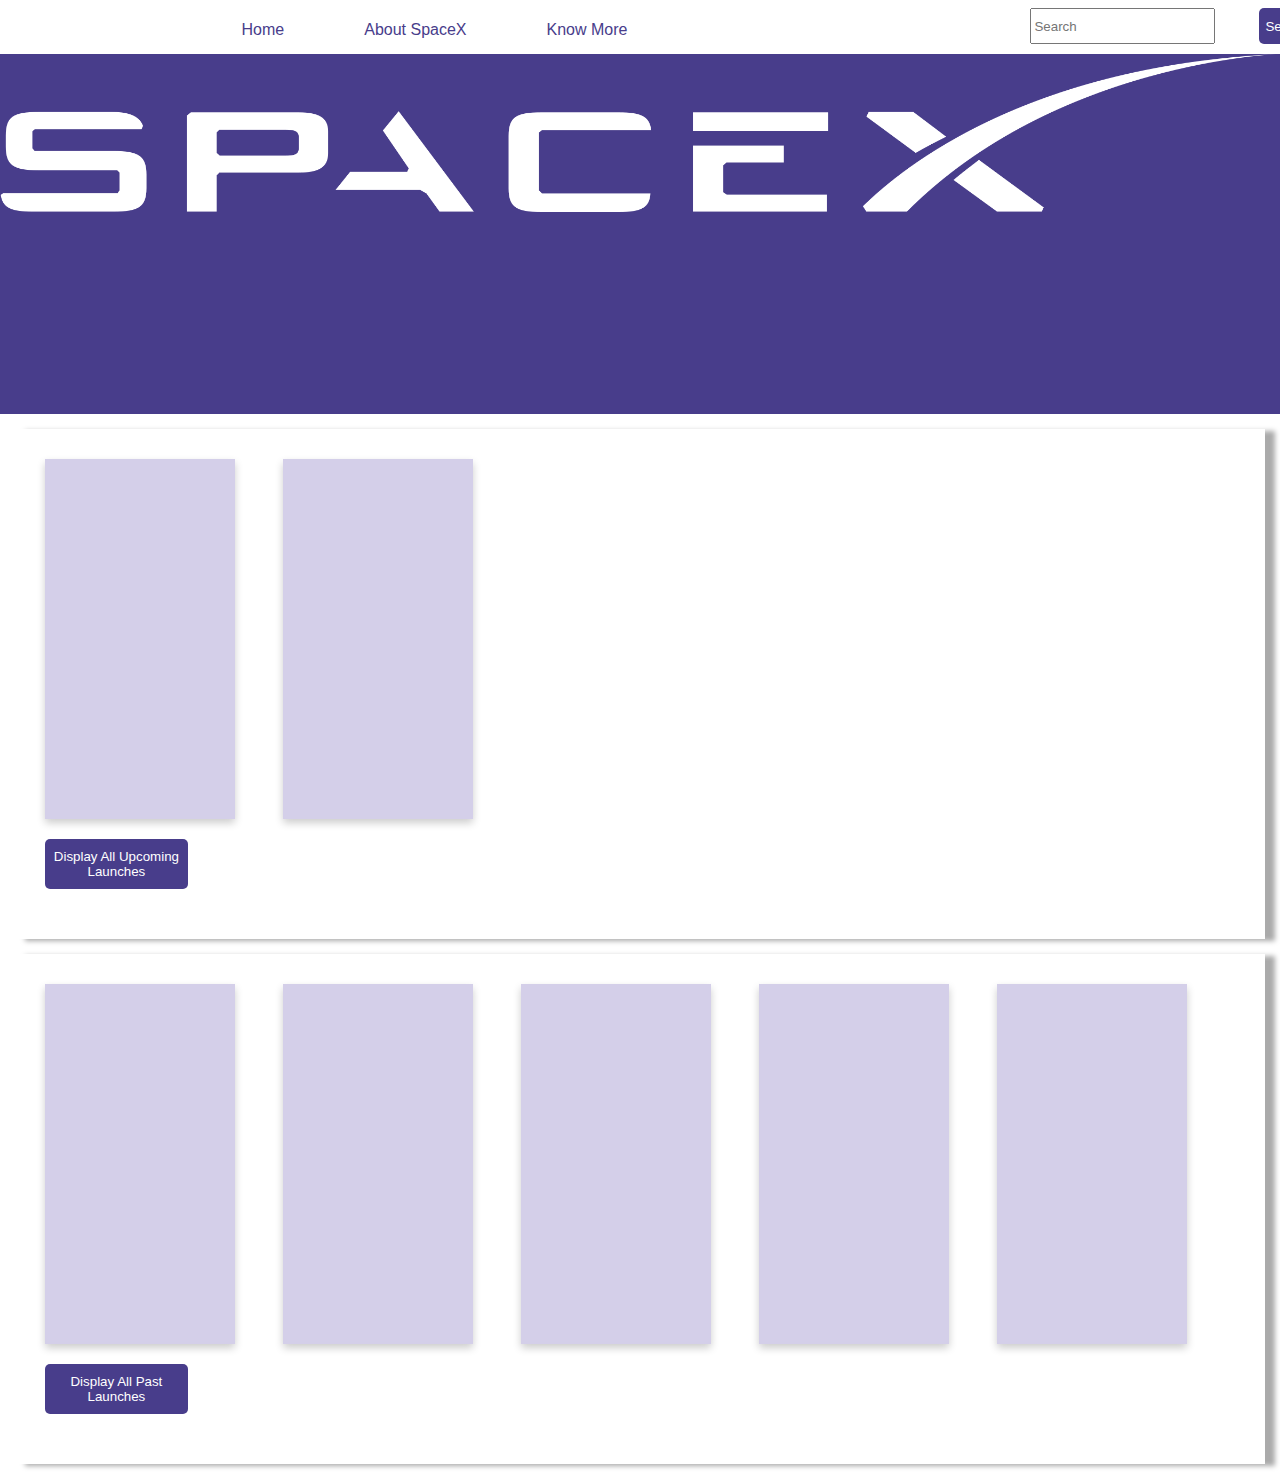
<file: index.html>
<!DOCTYPE html>
<html lang="en">
  <head>
    <meta charset="UTF-8" />
    <meta http-equiv="X-UA-Compatible" content="IE=edge" />
    <meta name="viewport" content="width=device-width, initial-scale=1.0" />
    <title>Document</title>
    <link rel="stylesheet" href="style.css" />
    <script src="api.js"></script>
</head>
  <body>
    <div class="navbar"> 
      <div id="nav-ul">
        <ul>
          <li>Home</li>
          <li>About SpaceX</li>
          <li>Know More</li>
        </ul>
      </div>
      <div id="nav-search" style="display: flex">
        <input type="search" placeholder="Search" />
        <button id="search-btn">Search</button>
      </div>
    </div>
    
      <div id="header"></div>
      <div id="upcoming-container">
         <div id = 'div1' class="card"></div>
         <div id = 'div2' class="card">
         </div>
         <!-- <div class="card"  id = 'div3'>
            
         </div>
         <div class="card"  id = 'div4'>
         </div>
         <div class="card"  id = 'div5'></div> -->
         <button class="upcoming-btn">Display All Upcoming Launches</button>
      </div>
      <div id="past-container">
          <div class="card" id="past1"></div>
         <div class="card" id="past2"></div>
         <div class="card" id="past3"></div>
         <div class="card" id="past4"></div>
         <div class="card" id="past5"></div> 
         <button class="past-btn">Display All Past Launches</button> 
      </div>

      <div id="upcoming">
          <button class="upcoming-btn" id="all-up-btn">Hide All Upcoming Launches</button>
      </div>
      <div id="past">
          <button class="upcoming-btn" id="all-past-btn">Hide All Past Launches</button>
      </div>
    </div>
    <!-- <button type="button" id="print" onClick="window.location='Info.html'"> Print </button> -->
    <script src="script.js"></script>
    <script>
            function Redirect() {
               location.href = "./info.html";

        }
    </script>
  </body>
</html>
</file>
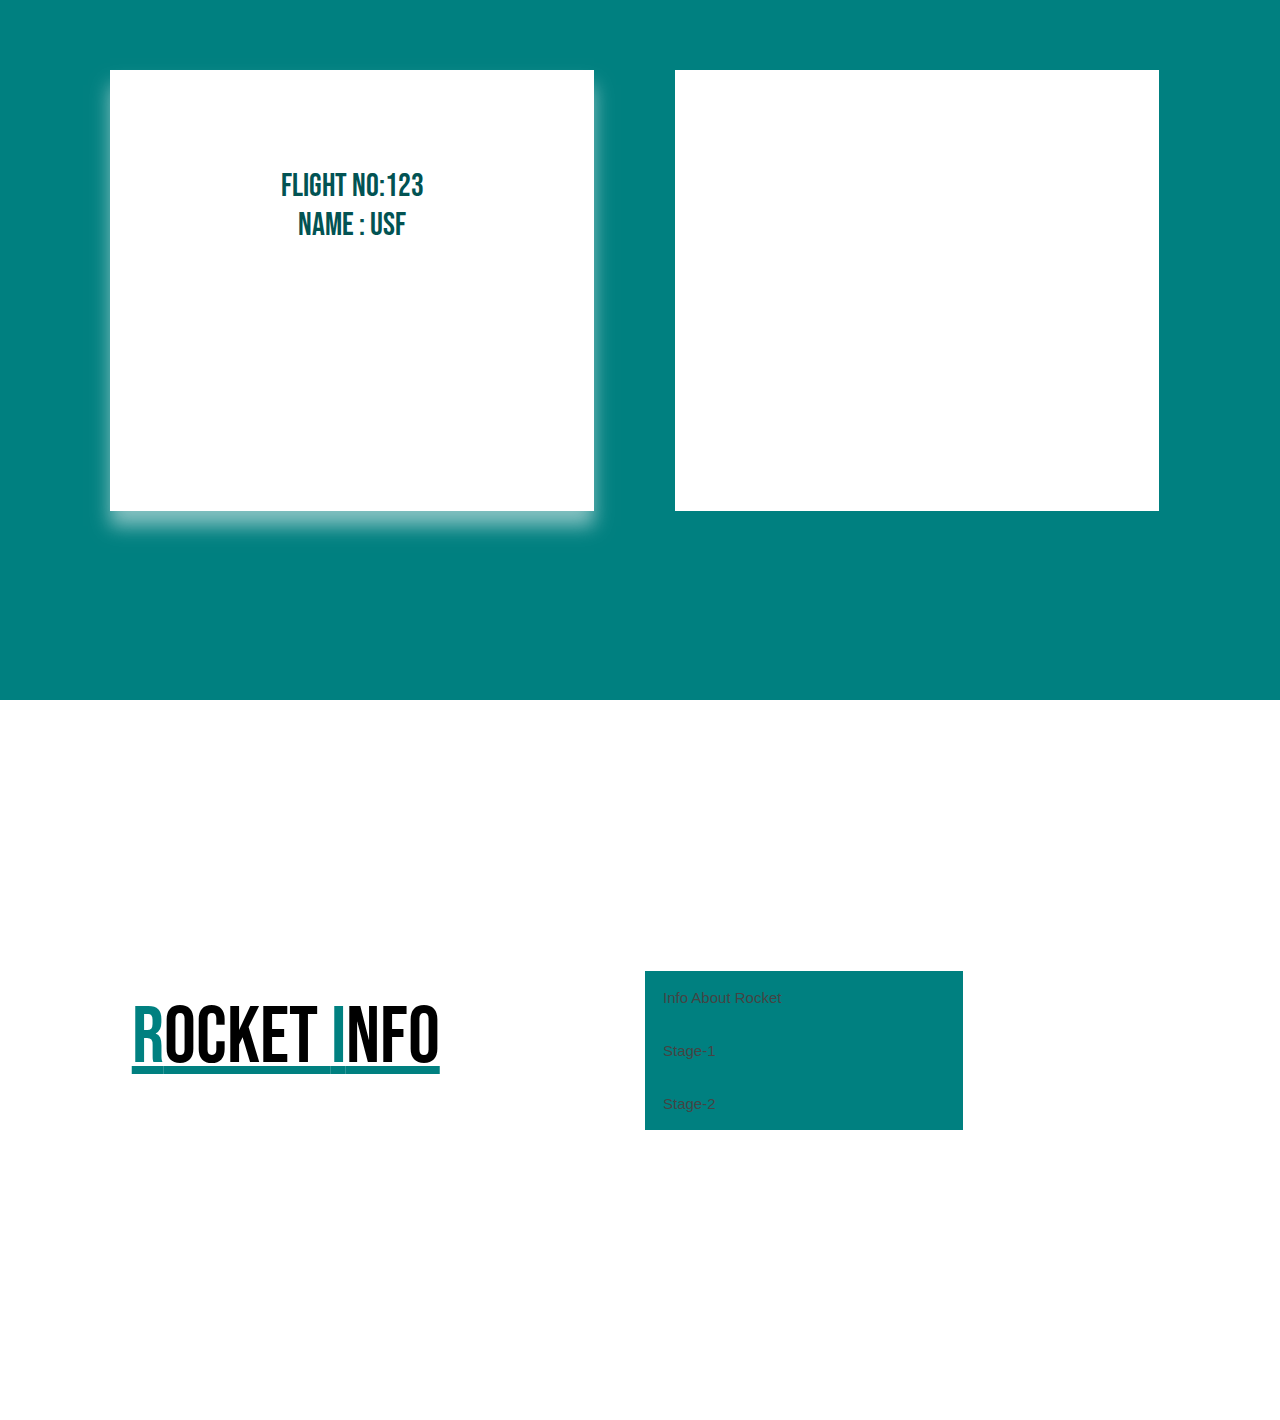
<file: Info.html>
<!DOCTYPE html>
<html lang="en">
  <head>
    <meta charset="UTF-8" />
    <meta http-equiv="X-UA-Compatible" content="IE=edge" />
    <meta name="viewport" content="width=device-width, initial-scale=1.0" />
    <title>Document</title>
    <link rel="stylesheet" href="info.css" />
    <script src="info.js"></script>
  </head>
  <body>
    <div id="container-top">
      <div id="card-info">
          <div id="flight-no">
              Flight no:123
          </div>
          <div id="mission"></div>
          <div id="launch-year">
            Name : USF
          </div>
          <div id="rocket-id"></div>
          <div id="rocket-type"></div>
      </div>
      <div id="card-video">
        <embed id="youtube"
          width="100%"
          height="490px"
        >
      </embed>
      </div>
      <div id="image-container"></div>
    </div>
    <div id="container-rocket">
        <div id="rocket-heading"><span style="color: teal;">R</span>OCKET <span style="color: teal;">I</span>NFO</div>
        <div id="accordion-data">
      <button class="accordion" id="#accordion-info">Info About Rocket</button>
      <div class="panel" id="rocket-info">
       </div>

      <button class="accordion" id=#accordion-stage1">Stage-1</button>
      <div class="panel" id="stage-1">
        <!-- Lorem ipsum dolor sit amet, consectetur adipiscing elit. Morbi blandit hendrerit varius. Mauris ut iaculis nisi. Duis aliquet rhoncus risus sed iaculis. Nulla sit amet mauris at velit auctor rutrum. Aenean at metus urna. Mauris eleifend eu massa non venenatis. Lorem ipsum dolor sit amet, consectetur adipiscing elit. Etiam mi libero, commodo et euismod eu, semper ac velit. Mauris gravida auctor elit vel fringilla. -->
      </div>

      <button class="accordion"id="#accordion-stage2">Stage-2</button>
      <div class="panel" id="stage-2">
        <!-- Lorem ipsum dolor sit amet, consectetur adipiscing elit. Morbi blandit hendrerit varius. Mauris ut iaculis nisi. Duis aliquet rhoncus risus sed iaculis. Nulla sit amet mauris at velit auctor rutrum. Aenean at metus urna. Mauris eleifend eu massa non venenatis. Lorem ipsum dolor sit amet, consectetur adipiscing elit. Etiam mi libero, commodo et euismod eu, semper ac velit. Mauris gravida auctor elit vel fringilla.     -->
      </div>
      </div>
    </div>

    <script>
      var acc = document.getElementsByClassName("accordion");
      var i;

      for (i = 0; i < acc.length; i++) {
        acc[i].addEventListener("click", function () {
          this.classList.toggle("active");
          var panel = this.nextElementSibling;
          if (panel.style.display === "flex") {
            panel.style.display = "none";
          } else {
            panel.style.display = "flex";
          }
        });
      }
    </script>
  </body>
</html>
</file>
<file: style.css>
body {
  padding: 0;
  margin: 0;
  font-family: Verdana, Geneva, Tahoma, sans-serif;
  /* overflow: hidden;b */
}

.navbar {
  height: 6vh;
  background-color: white;
  display: flex;
  justify-content: space-around;
}
#nav-ul > ul {
  display: flex;
  text-decoration: none;
  list-style: none;
}
#nav-ul > ul > li {
  padding: 5px 40px 5px 40px;
  height: 3vh;
  color: darkslateblue;
  /* background-color: darkslateblue; */
}
#nav-search {
  width: 10%;
  text-align: center;
}
#nav-search > input {
  height: 4vh;
  margin: 8px 40px 5px 40px;
}
#search-btn {
  height: 4vh;
  background-color: darkslateblue;
  color: white;
  border: none;
  border-radius: 5px;
  margin: 8px 4px 5px 4px;
  width: 60%;
}

#header {
  background-color: darkslateblue;
  height: 40vh;
  color: aliceblue;
  text-align: center;
  font-size: 15rem;
  background-image: url("spacex-logo.png");
  background-size: 100%;
  background-repeat: no-repeat;
}

#upcoming-container,
#past-container {
  /* background-color: lightgrey; */

  font-size: 1rem;
  box-shadow: 10px 2px 5px #aaaaaa;
  height: 50vh;
  margin: 15px;
  padding: 30px;
  display: grid;
  grid-template-columns: 0.2fr 0.2fr;
  text-align: center;
  line-height: 8vh;
}

#upcoming-container {
  /* padding: 20px;
    display: grid;
    grid-template-columns: 0.5fr 0.5fr 0.5fr; */
}

#past-container {
  grid-template-columns: 0.2fr 0.2fr 0.2fr 0.2fr 0.2fr;
}

.card {
  box-shadow: 0 4px 8px 0 rgba(0, 0, 0, 0.2);
  transition: 0.3s;
  height: 40vh;
  width: 80%;
  background-color: #d4cfe9;
  color: rgb(51, 50, 50);
}

.card:hover {
  box-shadow: 0 8px 16px 0 rgba(0, 0, 0, 0.2);
}
.upcoming-btn,
.past-btn {
  /* border-color: darkslateblue; */
  /* box-sizing: border-box; */
  border: none;
  background-color: darkslateblue;
  color: white;
  border-radius: 5px;
  height: 50px;
  width: 60%;
  /* height: 100%; */
  /* box-shadow: 0px 4px 8px 0 rgba(174, 183, 221, 0.2); */
}

#upcoming,
#past {
  box-shadow: 10px 2px 5px #aaaaaa;
  height: 100%;
  margin: 15px;
  padding: 30px;
  display: grid;
  grid-template-columns: 0.2fr 0.2fr 0.2fr 0.2fr;
  text-align: center;
  gap: 15px;
  line-height: 8vh;
}
</file>
<file: info.css>
@import url('https://fonts.googleapis.com/css2?family=Bebas+Neue&display=swap');
body {
  padding: 0;
  margin: 0;
  font-family: 'Bebas Neue', cursive;
}

#container-top {
  background-color: teal;
  height: 70vh;
  padding: 70px 0px 0px 70px;
  display: flex;
  justify-content: space-around;
  font-size: 2rem;
  text-align: center;
  color: rgb(2, 83, 83);
}
#container-top{

}
#flight-no{
    margin-top:20%;
}

#card-info {
  height: 70%;
  width: 40%;
  background-color: white;
  box-shadow: 0 15px 18px 0 rgba(252, 252, 252, 0.527);
}
#card-video {
  background-color: white;
  height: 70%;
  width: 40%;
}
#container-rocket{
    align-items: center;
    align-content: space-around;
    justify-content: center;
    text-align: center;
    gap: 10px;
    display: grid;
    grid-template-columns: 1fr 1fr;
    height: 80vh;
}
#accordion-data{
    height: 100%;
    display: flex;
    flex-direction: column;

}
.accordion {
  background-color:teal;
  color: #444;
  cursor: pointer;
  padding: 18px;
  /* margin-left: 150px; */
  width: 50%;
  border: none;
  text-align: left;
  outline: none;
  font-size: 15px;
  transition: 0.4s;
  /* margin: 10px; */
}

.active,
.accordion:hover {
  background-color: #7ABA7A;
}

#card-video{
    text-align: center;
}

.panel {

  /* padding: 0 18px; */
  display: none;
  width:50%;
  height: auto;
  text-align: center;
  justify-content: center;
  margin-bottom: 10px;
  /* padding:10px; */
  color: white;
  /* margin-left: 235px;         */
  background-color :teal;
  overflow: hidden;
  font-size: 1.5rem;
}
#rocket-heading{
    /* height: 20vh; */
    width: 50%;
    text-align: center;
    font-size: 5rem;
    padding: 3% 10% 10% 20%;
    text-decoration:underline teal;

}
</file>
